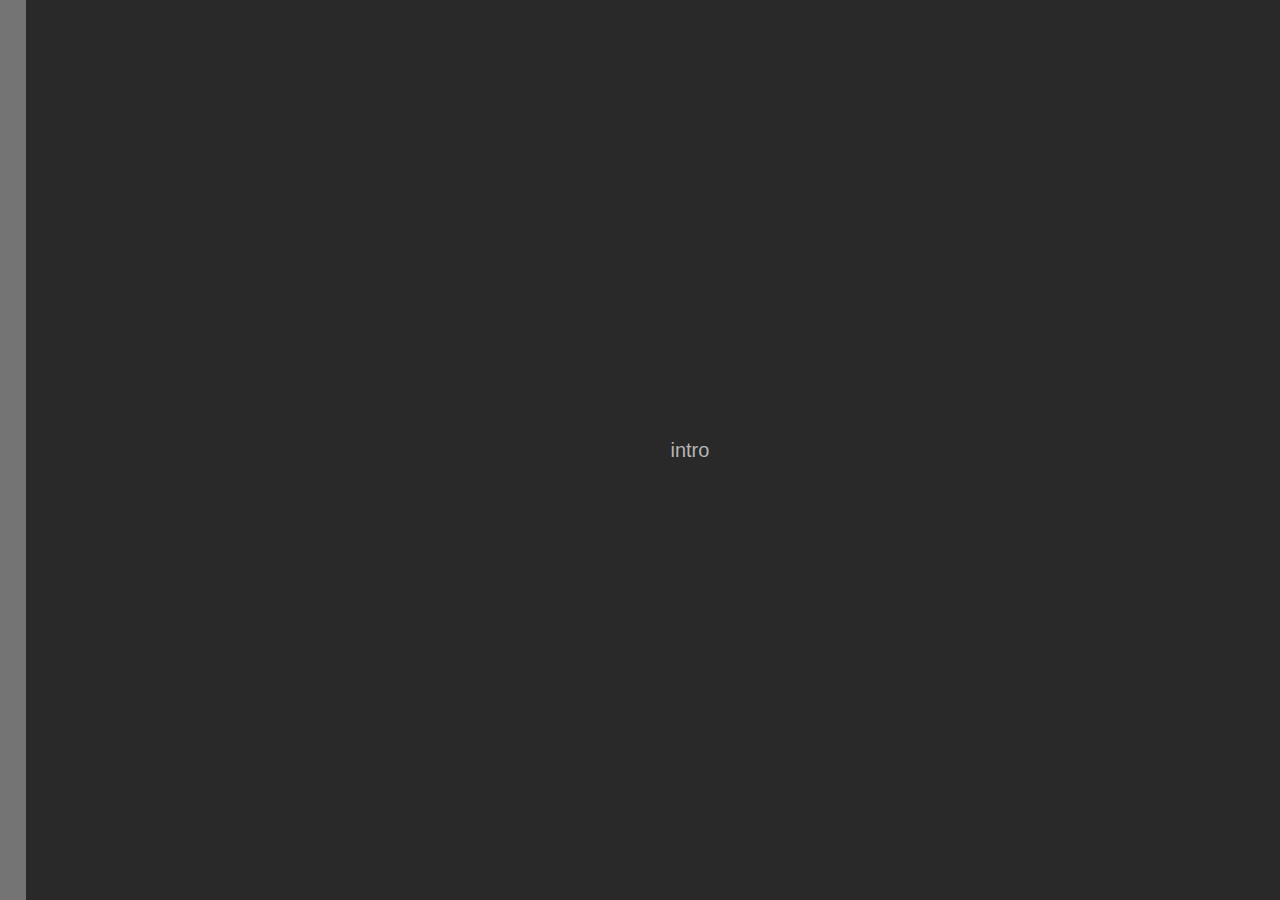
<file: index.html>
<!DOCTYPE html>
<html>
<head>
    <title>Resume Page</title>
    <link href="Styles/Main.css" rel="stylesheet">
    <script src="Scripts/jquery-2.0.3.js"></script>
    <script src="Scripts/snap.svg.js"></script>
    <script src="Scripts/Main.js" charset="utf-8"></script>
</head>
<body onload="init()">
    <div id="MainContent">
        <ul id="tabBar">
            <li>
                <div class="tab front">
                    <div class="tab-tag c1" ></div>
                    <div class="arrow c1"></div>
                    <span class="tab-text">About me</span>
                </div>
                <div class="tab back c1">
                    <span class="tab-back-text">About me</span>
                </div>
            </li>
            <li>
                <div class="tab front">
                    <div class="tab-tag c2"></div>
                    <div class="arrow c2"></div>
                    <span class="tab-text">Javascript</span>
                </div>
                <div class="tab back c2">
                    <span class="tab-back-text">Javascript</span>
                </div>
            </li>
            <li>
                <div class="tab front">
                    <div class="tab-tag c3"></div>
                    <div class="arrow c3"></div>
                    <span class="tab-text">CSS</span>
                </div>
                <div class="tab back c3">
                    <span class="tab-back-text">CSS</span>
                </div>
            </li>
            <li>
                <div class="tab front">
                    <div class="tab-tag c4"></div>
                    <div class="arrow c4"></div>
                    <span class="tab-text">Other Skill</span>
                </div>
                <div class="tab back c4">
                    <span class="tab-back-text">Other skill</span>
                </div>
            </li>
            <li>
                <div class="tab front">
                    <div class="tab-tag c5"></div>
                    <div class="arrow c5"></div>
                    <span class="tab-text">Demo</span>
                </div>
                <div class="tab back c5">
                    <span class="tab-back-text">Demo</span>
                </div>
            </li>
            <li>
                <div class="tab front">
                    <div class="tab-tag c6"></div>
                    <div class="arrow c6"></div>
                    <span class="tab-text">Find me</span>
                </div>
                <div class="tab back c6">
                    <h1 class="tab-back-text c6">Find me</h1>
                </div>
            </li>
        </ul>
        <div id="tabBar-phone">
            <p class="title">Resume</p>
            <div class="icon-more">
                <span></span>
                <span></span>
                <span></span>
            </div>
        </div>
        <nav id="phone-nav" >
            <div class="c1">About me</div>
            <div class="c2">Javascript</div>
            <div class="c3">CSS</div>
            <div class="c4">Other skills</div>
            <div class="c5">Demo</div>
            <div class="c6">Find me</div>
        </nav>
        <div id="container">
            <div id="intro" class="content">
                <p>intro</p>
            </div>
            <div id="aboutMe" class="content">
                    <p>I'm a <span>web developer</span>, 24 years old, majored IM and CSIE from NDHU.</p>
            </div>
            <div id="javascript" class="content">
                <p>javascript</p>
            </div>
            <div id="css" class="content">
                <p>css</p>
            </div>
            <div id="otherSkill" class="content">
                <p>otherSkill</p>
            </div>
            <div id="demo" class="content">
                <p>demo</p>
            </div>
            <div id="findMe" class="content">
                <p>findMe</p>
            </div>
        </div>
        <div id="scrollBarCover"></div>
    </div>
</body>
</html>
</file>
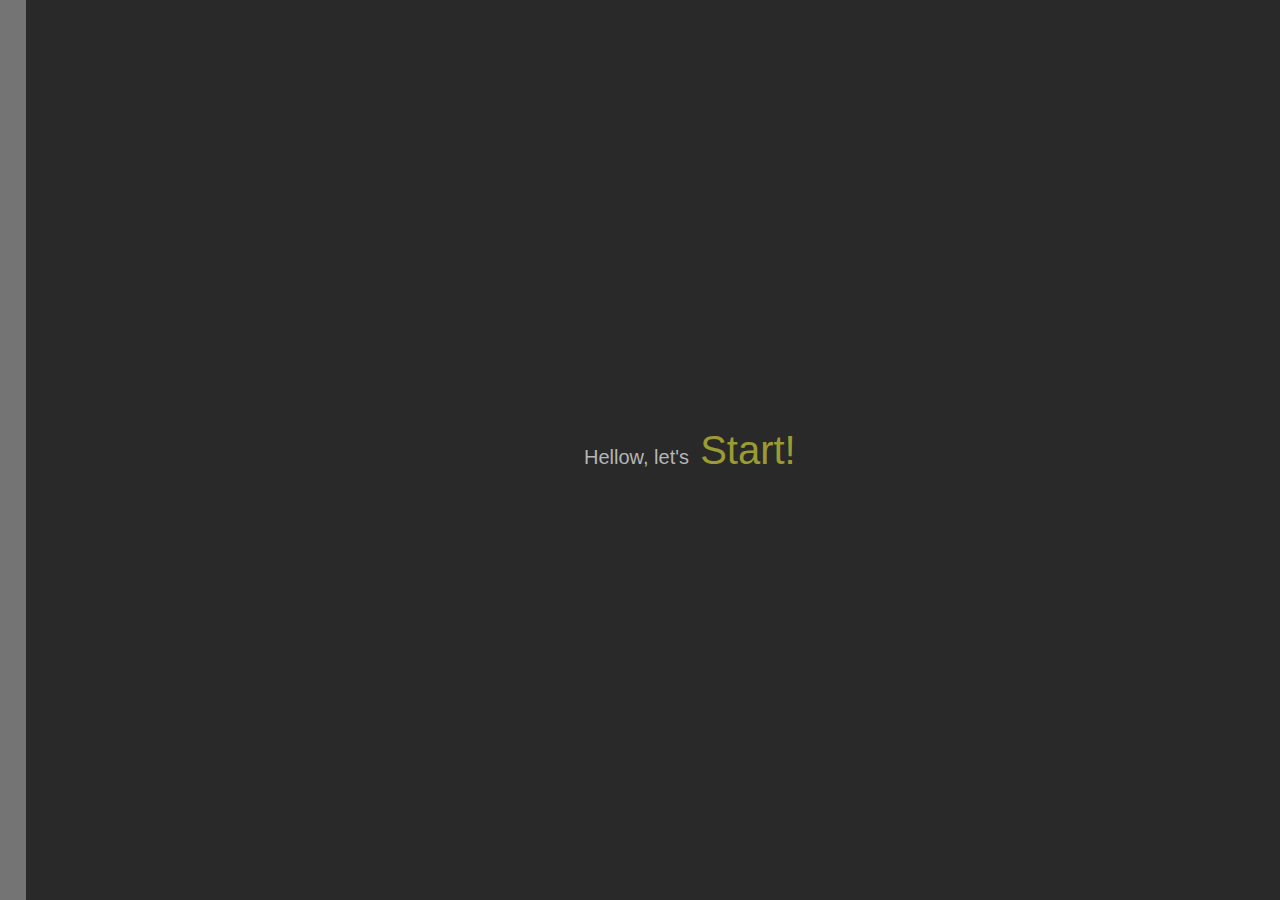
<file: test.html>
<!DOCTYPE html>
<html></html>
<head>
  <title>Resume Page</title>
  <link href="Styles/Main.css" rel="stylesheet">
  <script src="Scripts/jquery-2.0.3.js"></script>
  <script src="Scripts/TweenMax.min.js"></script>
  <script src="Scripts/jquery.superscrollorama.js"></script>
  <script src="Scripts/snap.svg.js"></script>
  <script src="Scripts/Main.js" charset="utf-8"></script>
</head>
<body onload="init()">
  <div id="MainContent">
    <ul id="tabBar">
      <li>
        <div class="tab front">
          <div class="tab-tag c1"></div>
          <div class="arrow c1"></div><span class="tab-text">About me</span>
        </div>
        <div class="tab back c1"><span class="tab-back-text">About me</span></div>
      </li>
      <li>
        <div class="tab front">
          <div class="tab-tag c2"></div>
          <div class="arrow c2"></div><span class="tab-text">Javascript</span>
        </div>
        <div class="tab back c2"><span class="tab-back-text">Javascript</span></div>
      </li>
      <li>
        <div class="tab front">
          <div class="tab-tag c3"></div>
          <div class="arrow c3"></div><span class="tab-text">HTML & CSS</span>
        </div>
        <div class="tab back c3"><span class="tab-back-text">HTML & CSS</span></div>
      </li>
      <li>
        <div class="tab front">
          <div class="tab-tag c4"></div>
          <div class="arrow c4"></div><span class="tab-text">Others</span>
        </div>
        <div class="tab back c4"><span class="tab-back-text">Others</span></div>
      </li>
      <li>
        <div class="tab front">
          <div class="tab-tag c5"></div>
          <div class="arrow c5"></div><span class="tab-text">Works</span>
        </div>
        <div class="tab back c5"><span class="tab-back-text">Works</span></div>
      </li>
      <li>
        <div class="tab front">
          <div class="tab-tag c6"></div>
          <div class="arrow c6"></div><span class="tab-text">Find me</span>
        </div>
        <div class="tab back c6">
          <h1 class="tab-back-text c6">Find me</h1>
        </div>
      </li>
    </ul>
    <div id="tabBar-phone">
      <p class="title">Resume</p>
      <div class="icon-more"><span></span><span></span><span></span></div>
    </div>
    <nav id="phone-nav">
      <div class="c1">About me</div>
      <div class="c2">Javascript</div>
      <div class="c3">HTML & CSS</div>
      <div class="c4">Others</div>
      <div class="c5">Works</div>
      <div class="c6">Find me</div>
    </nav>
    <div id="container">
      <div id="intro" class="content">
        <p>Hellow, let's<span> Start!</span></p>
      </div>
      <div id="aboutMe" class="content">
        <div class="bracket left">
          <p>{</p>
        </div>
        <div class="main"><br>
          <p>I'm a<span> web</span> developer,<span> 24</span> years old,</p>
          <p>graduated from<span> NDHU</span>, majored<span> IM</span> and<span> CSIE</span>.</p><br>
          <p>Since I had some work experience,</p>
          <p>I became intersted in<span> UX</span> and<span> Data Visualization</span>,</p>
          <P>and keep practicing<span> new skills</span> everyday.</P>
        </div>
        <div class="bracket right">
          <p>}</p>
        </div>
      </div>
      <div id="javascript" class="content">
        <div class="smallCol"></div>
        <div id="col1" class="col">
          <div class="card">
            <div class="front">
              <div class="titleBox">
                <p class="title">Nativ</p>
                <p>Javascript</p>
              </div>
              <div class="describe">Solid</div>
            </div>
            <div class="back">
              <p>My first job is developing a<span> Smart-TV App</span>, and I became intersted in javascript in this job.</p><br>
              <p>I'm learning the<span> language features</span>, and make the code more<span> structured</span> and<span> efficient</span>.</p>
            </div>
          </div>
        </div>
        <div id="col2" class="col">
          <div class="card">
            <div class="front">
              <div class="titleBox">
                <p class="title">JQuery</p>
                <p>& Plugins</p>
              </div>
              <div class="describe">Familiar</div>
            </div>
            <div class="back">
              <p>I am familiar with jQuery, and know how to use it<span> correctly</span> and<span> efficiently</span>.</p><br>
              <p>I've written some jQuery<span> plugin</span>, you can find them on my github.</p>
            </div>
          </div>
        </div>
        <div id="col3" class="col">
          <div class="card">
            <div class="front">
              <div class="titleBox">
                <p class="title">MVC</p>
                <p>& Others</p>
              </div>
              <div class="describe">Fair</div>
            </div>
            <div class="back">
              <p>I've used<span> Backbone</span>for some small project, and now I'm learning<span> AngularJS</span>.</p><br>
              <p>Beacuse of some requirement, I've used<span> Snap.js</span> and<span> amChart</span> for<span> Data Visualization</span>.</p>
            </div>
          </div>
        </div>
        <div class="smallCol"></div>
      </div>
      <div id="css" class="content">
        <div class="row"></div>
        <div class="main">
          <div class="part top">
            <div class="title">HTML</div>
            <div class="describe">
              <p>I'm<span> Familiar</span> with XHTML1.0(using<span> Jade</span>), and learning some new feature about<span> HTML5</span>. I have some knowledge about<span> semantic HTML</span> and avoid redundancy DOMs.</p>
            </div>
          </div>
          <div class="part bot">
            <div class="describe">
              <p>My CSS skill doesn't as good as javascript, but I think it's<span> Not Bad</span>. I know how to do<span> RWD</span>, and new features in<span>CSS3</span>. I used<span> LESS + LESSHAT</span> deal with<span> cross-browser</span> issues and other annoying things.</p>
            </div>
            <div class="title">CSS</div>
          </div>
        </div>
        <div class="row"></div>
      </div>
      <!--#otherSkill.content
      .col
      .main
          ul.parallax
              li.parallax-layer
                  img(src='imgs/other4.png').l4
              li.parallax-layer
                  img(src='imgs/other3.png').l3
              li.parallax-layer
                  img(src='imgs/other2.png').l2
              li.parallax-layer
                  img(src='imgs/other1.png').l1
      .col
      -->
      <div id="otherSkill" class="content">
        <div class="main">
          <svg id="skillChart"></svg>
        </div>
      </div>
      <div id="works" class="content">
        <div class="row"></div>
        <div class="main">
          <div class="monitor"><img src="imgs/works.png"></div>
          <div class="stand"></div>
          <div class="bottom"></div>
        </div>
        <div class="progress">
          <div class="arrow left"></div>
          <ul>
            <li class="active"></li>
            <li></li>
            <li></li>
            <li></li>
            <li></li>
            <li></li>
          </ul>
          <div class="arrow right"></div>
        </div>
        <div class="describe">
          <ul>
            <li class="active">
              <div class="title">Graduation Project</div>
              <div class="text">
                <p>
                  A part of
                  &nbsp;<a target="_blank" href="http://www.ndap.org.tw/index.php">National Digital Archives Program</a>.
                </p>
                <p>Demo :<span> missing</span></p>
              </div>
            </li>
            <li>
              <div class="title">Smart TV App</div>
              <div class="text">
                <p>A stock app on Samsung & Panasonic smart-tv.</p>
                <p>Demo :<span> @TV</span></p>
              </div>
            </li>
            <li>
              <div class="title">Web Account</div>
              <div class="text">
                <p>An accounting web application.</p>
                <p><a target="_blank" href="http://apolkingg8.3utilities.com/webaccount/">Demo</a><span> (Sorry but it's hosted on my PC, so only open in the afternoon.)</span></p>
              </div>
            </li>
            <li>
              <div class="title">Album Box</div>
              <div class="text">
                <p>Personal project in school. My first web.</p>
                <p>Demo<span> missing</span></p>
              </div>
            </li>
            <li>
              <div class="title">KRT Logmap</div>
              <div class="text">
                <p>Practice for SVG. Parser used .NET(C#).</p>
                <p><a target="_blank" href="http://apolkingg8.github.io/DemoPages/KRT_logMap/demo.html">Demo</a><span> (Hosted on GithubPage)</span></p>
              </div>
            </li>
            <li>
              <div class="title">jQuery Plugins</div>
              <div class="text">
                <p>Two jQuery plugins on GitHub. Try it :p</p>
                <p><a target="_blank" href="https://github.com/apolkingg8/JQueryDatePickerTW">DatepickerTW</a>,&nbsp;<a target="_blank" href="https://github.com/apolkingg8/CommentOnPhoto">CommentOnPhoto</a></p>
              </div>
            </li>
          </ul>
        </div>
        <div class="row"></div>
      </div>
      <div id="findMe" class="content">
        <div class="main">
          <p>If you're looking for a<span> Front-End developer</span>, or just want a<span> chat</span>, you can find me at my&nbsp;<span><a target="_blank" href="http://apolkingg8.logdown.com">Blog</a></span>,&nbsp;<span><a target="_blank" href="https://github.com/apolkingg8">Github</a></span>, or&nbsp;<span><a target="_blank" href="mailto:apolkingg8@gmail.com">Mail me</a></span>. Thank you :)</p>
        </div>
      </div>
    </div>
    <div id="h-container"></div>
    <div id="scrollBarCover"></div>
  </div>
</body>
</file>
<file: Styles/Main.css>
/**
 * Eric Meyer's Reset CSS v2.0 (http://meyerweb.com/eric/tools/css/reset/)
 * http://cssreset.com
 */
html,
body,
div,
span,
applet,
object,
iframe,
h1,
h2,
h3,
h4,
h5,
h6,
p,
blockquote,
pre,
a,
abbr,
acronym,
address,
big,
cite,
code,
del,
dfn,
em,
img,
ins,
kbd,
q,
s,
samp,
small,
strike,
strong,
sub,
sup,
tt,
var,
b,
u,
i,
center,
dl,
dt,
dd,
ol,
ul,
li,
fieldset,
form,
label,
legend,
table,
caption,
tbody,
tfoot,
thead,
tr,
th,
td,
article,
aside,
canvas,
details,
embed,
figure,
figcaption,
footer,
header,
hgroup,
menu,
nav,
output,
ruby,
section,
summary,
time,
mark,
audio,
video {
  margin: 0;
  padding: 0;
  border: 0;
  font-size: 100%;
  font: inherit;
  vertical-align: baseline;
}
/* HTML5 display-role reset for older browsers */
article,
aside,
details,
figcaption,
figure,
footer,
header,
hgroup,
menu,
nav,
section {
  display: block;
}
body {
  line-height: 1;
}
ol,
ul {
  list-style: none;
}
blockquote,
q {
  quotes: none;
}
blockquote:before,
blockquote:after,
q:before,
q:after {
  content: '';
  content: none;
}
table {
  border-collapse: collapse;
  border-spacing: 0;
}
.c1 {
  background-color: #639c1d;
  border-color: transparent transparent transparent #639c1d;
  color: #639c1d;
}
@media only screen and (max-width: 959px) {
  .c1 {
    border-color: #639c1d transparent transparent transparent;
  }
}
.c1d {
  background-color: #1c3813;
}
.c2 {
  background-color: #078ea8;
  border-color: transparent transparent transparent #078ea8;
  color: #078ea8;
}
@media only screen and (max-width: 959px) {
  .c2 {
    border-color: #078ea8 transparent transparent transparent;
  }
}
.c2d {
  background-color: #072936;
}
.c3 {
  background-color: #844cae;
  border-color: transparent transparent transparent #844cae;
  color: #844cae;
}
@media only screen and (max-width: 959px) {
  .c3 {
    border-color: #844cae transparent transparent transparent;
  }
}
.c3d {
  background-color: #2c1a3b;
}
.c4 {
  background-color: #cb7900;
  border-color: transparent transparent transparent #cb7900;
  color: #cb7900;
}
@media only screen and (max-width: 959px) {
  .c4 {
    border-color: #cb7900 transparent transparent transparent;
  }
}
.c4d {
  background-color: #492a00;
}
.c5 {
  background-color: #369363;
  border-color: transparent transparent transparent #369363;
  color: #369363;
}
@media only screen and (max-width: 959px) {
  .c5 {
    border-color: #369363 transparent transparent transparent;
  }
}
.c5d {
  background-color: #1a3f28;
}
.c6 {
  background-color: #5064a9;
  border-color: transparent transparent transparent #5064a9;
  color: #5064a9;
}
@media only screen and (max-width: 959px) {
  .c6 {
    border-color: #5064a9 transparent transparent transparent;
  }
}
.c6d {
  background-color: #1e2541;
}
html,
body {
  background-color: #747474;
  width: 100%;
  min-width: 300px;
  height: 100%;
  display: -webkit-box;
  display: -moz-box;
  display: -webkit-flex;
  display: -ms-flexbox;
  display: flex;
  -webkit-box-align: center;
  -moz-box-align: center;
  -webkit-align-items: center;
  -ms-flex-align: center;
  align-items: center;
  -webkit-box-pack: center;
  -moz-box-pack: center;
  -webkit-justify-content: center;
  -ms-flex-pack: center;
  justify-content: center;
  overflow-x: hidden;
  font-family: "Raleway Bold", sans-serif;
}
#MainContent {
  background-color: #292929;
  margin-left: 2%;
  height: 100%;
  width: 98%;
  position: relative;
  min-height: 787px;
}
@media only screen and (max-width: 719px) {
  #MainContent {
    width: 100%;
    height: 100%;
  }
}
#tabBar {
  width: 19%;
  height: calc(100% - 60px);
  float: left;
  padding: 30px 0px;
}
@media only screen and (min-width: 720px) and (max-width: 959px) {
  #tabBar {
    width: 100%;
    height: 20%;
    padding: 0px;
    float: none;
  }
}
@media only screen and (max-width: 719px) {
  #tabBar {
    display: none;
  }
}
#tabBar li {
  height: calc((100%) / 6);
  list-style: none;
  position: relative;
  cursor: pointer;
  -webkit-transform-style: preserve-3d;
  -moz-transform-style: preserve-3d;
  -o-transform-style: preserve-3d;
  -ms-transform-style: preserve-3d;
  transform-style: preserve-3d;
}
@media only screen and (min-width: 720px) and (max-width: 959px) {
  #tabBar li {
    float: right;
    width: calc(99.9% / 6);
    height: 15%;
  }
}
#tabBar li .front {
  height: 100%;
  opacity: 0;
  background-color: #292929;
  text-align: center;
  -webkit-transition-duration: 0.6s;
  -moz-transition-duration: 0.6s;
  -o-transition-duration: 0.6s;
  transition-duration: 0.6s;
  -webkit-transition-property: optical;
  -moz-transition-property: optical;
  -o-transition-property: optical;
  transition-property: optical;
  -webkit-backface-visibility: hidden;
  -moz-backface-visibility: hidden;
  -o-backface-visibility: hidden;
  -ms-backface-visibility: hidden;
  backface-visibility: hidden;
}
@media only screen and (min-width: 720px) and (max-width: 959px) {
  #tabBar li .front {
    opacity: 1;
  }
}
#tabBar li .front:hover {
  opacity: 1;
}
#tabBar li .front .tab-tag {
  width: 7%;
  height: 100%;
  float: left;
}
@media only screen and (min-width: 720px) and (max-width: 959px) {
  #tabBar li .front .tab-tag {
    width: 100%;
    height: 30%;
    float: none;
  }
}
@media screen and (min-width: 959px)  {
  #tabBar li .front .arrow {
    position: absolute;
    top: calc(50% - 10px);
    left: 0;
    height: 0;
    width: 3%;
    border-style: solid;
    border-width: 0px;
    -webkit-transition-delay: 0.1s;
    -moz-transition-delay: 0.1s;
    -o-transition-delay: 0.1s;
    transition-delay: 0.1s;
    -webkit-transition-duration: 0.3s;
    -moz-transition-duration: 0.3s;
    -o-transition-duration: 0.3s;
    transition-duration: 0.3s;
    -webkit-transition-property: border-width;
    -moz-transition-property: border-width;
    -o-transition-property: border-width;
    transition-property: border-width;
    background-color: transparent;
  }
}
@media screen and (min-width: 959px)  {
  #tabBar li .front:hover .arrow {
    left: 7%;
    border-width: 10px 0px 10px 10px;
  }
}
@media screen and (min-width: 959px)  {
  #tabBar li .front .tab-text {
    position: absolute;
    top: 50%;
    left: 20%;
    height: 30%;
    width: 80%;
    margin: -5% 0 0 0;
    color: #747474;
    font-weight: bold;
    font-size: 40px;
    opacity: 0;
    -webkit-transition-duration: 0.6s;
    -moz-transition-duration: 0.6s;
    -o-transition-duration: 0.6s;
    transition-duration: 0.6s;
    -webkit-transition-property: opacity;
    -moz-transition-property: opacity;
    -o-transition-property: opacity;
    transition-property: opacity;
  }
}
@media only screen and (min-width: 720px) and (max-width: 959px) {
  #tabBar li .front .tab-text {
    color: #b5b5b5;
    font-size: 20px;
  }
}
@media only screen and (min-width: 960px) and (max-width: 1367px) {
  #tabBar li .front .tab-text {
    font-size: 30px;
  }
}
#tabBar li .front:hover .tab-text {
  opacity: 1;
}
#tabBar li .back {
  height: 100%;
  width: 100%;
  position: absolute;
  top: 0%;
  z-index: -10;
  -webkit-transform: rotateY(180deg);
  -moz-transform: rotateY(180deg);
  -o-transform: rotateY(180deg);
  -ms-transform: rotateY(180deg);
  transform: rotateY(180deg);
  -webkit-backface-visibility: hidden;
  -moz-backface-visibility: hidden;
  -o-backface-visibility: hidden;
  -ms-backface-visibility: hidden;
  backface-visibility: hidden;
}
#tabBar li .back .tab-back-text {
  position: absolute;
  bottom: 0px;
  right: 10px;
  color: #292929;
  font-weight: bolder;
  font-size: 50px;
}
@media only screen and (min-width: 720px) and (max-width: 959px) {
  #tabBar li .back {
    height: 70%;
  }
  #tabBar li .back .tab-back-text {
    font-size: 25px;
  }
}
@media only screen and (min-width: 960px) and (max-width: 1367px) {
  #tabBar li .back .tab-back-text {
    font-size: 35px;
  }
}
@media screen and (min-width: 959px)  {
  #tabBar li.active {
    /*.keyframes(
          ~'animationName,
          50% {
            transform(translateX(-10px));
          },
          100%{
            transform(translateX(-10px) rotateY(180deg));
          }'
        );*/
    -webkit-transform: translateX(-200px) rotateY(180deg) translateX(-180px) translateY(-10px);
    -moz-transform: translateX(-200px) rotateY(180deg) translateX(-180px) translateY(-10px);
    -o-transform: translateX(-200px) rotateY(180deg) translateX(-180px) translateY(-10px);
    -ms-transform: translateX(-200px) rotateY(180deg) translateX(-180px) translateY(-10px);
    transform: translateX(-200px) rotateY(180deg) translateX(-180px) translateY(-10px);
    -webkit-transition-duration: 1s;
    -moz-transition-duration: 1s;
    -o-transition-duration: 1s;
    transition-duration: 1s;
  }
  #tabBar li.active .front {
    -webkit-transition-delay: 0.6s;
    -moz-transition-delay: 0.6s;
    -o-transition-delay: 0.6s;
    transition-delay: 0.6s;
    -webkit-transition-duration: 0s;
    -moz-transition-duration: 0s;
    -o-transition-duration: 0s;
    transition-duration: 0s;
    -webkit-transition-property: opacity;
    -moz-transition-property: opacity;
    -o-transition-property: opacity;
    transition-property: opacity;
    opacity: 0;
  }
  #tabBar li.active .back {
    z-index: 10;
    -webkit-transition-delay: 0.5s;
    -moz-transition-delay: 0.5s;
    -o-transition-delay: 0.5s;
    transition-delay: 0.5s;
    -webkit-transition-duration: 0.3s;
    -moz-transition-duration: 0.3s;
    -o-transition-duration: 0.3s;
    transition-duration: 0.3s;
    -webkit-transition-property: all;
    -moz-transition-property: all;
    -o-transition-property: all;
    transition-property: all;
    -webkit-box-shadow: 5px 5px 3px 3px #232323;
    -moz-box-shadow: 5px 5px 3px 3px #232323;
    box-shadow: 5px 5px 3px 3px #232323;
  }
  #tabBar li.active .back:before {
    content: '';
    position: absolute;
    top: -12px;
    left: 0px;
    border-style: solid;
    border-width: 6px 10px 6px 10px;
    border-color: transparent #232323 #232323 transparent;
  }
  #tabBar li.active .back.c1:before {
    display: none;
  }
}
@media only screen and (min-width: 720px) and (max-width: 959px) {
  #tabBar li.active {
    position: absolute;
    top: 7%;
    width: 30%;
    -webkit-transform: translateX(-200px) rotateY(180deg) translateX(-190px);
    -moz-transform: translateX(-200px) rotateY(180deg) translateX(-190px);
    -o-transform: translateX(-200px) rotateY(180deg) translateX(-190px);
    -ms-transform: translateX(-200px) rotateY(180deg) translateX(-190px);
    transform: translateX(-200px) rotateY(180deg) translateX(-190px);
    -webkit-transition-duration: 1s;
    -moz-transition-duration: 1s;
    -o-transition-duration: 1s;
    transition-duration: 1s;
  }
  #tabBar li.active .front {
    -webkit-transition-duration: 0s;
    -moz-transition-duration: 0s;
    -o-transition-duration: 0s;
    transition-duration: 0s;
    -webkit-transition-property: opacity, position;
    -moz-transition-property: opacity, position;
    -o-transition-property: opacity, position;
    transition-property: opacity, position;
    opacity: 0;
  }
  #tabBar li.active .back {
    z-index: 10;
    -webkit-transition-delay: 0.5s;
    -moz-transition-delay: 0.5s;
    -o-transition-delay: 0.5s;
    transition-delay: 0.5s;
    -webkit-transition-duration: 0.3s;
    -moz-transition-duration: 0.3s;
    -o-transition-duration: 0.3s;
    transition-duration: 0.3s;
    -webkit-transition-property: all;
    -moz-transition-property: all;
    -o-transition-property: all;
    transition-property: all;
    -webkit-box-shadow: 5px 5px 3px 3px #232323;
    -moz-box-shadow: 5px 5px 3px 3px #232323;
    box-shadow: 5px 5px 3px 3px #232323;
  }
  #tabBar li.active .back:before {
    content: '';
    position: absolute;
    top: -12px;
    left: 0px;
    border-style: solid;
    border-width: 6px 5px 6px 5px;
    border-color: transparent #232323 #232323 transparent;
  }
}
#tabBar-phone {
  display: none;
  cursor: pointer;
  width: calc(100%);
  height: 50px;
  border-bottom: 1px solid #747474;
  color: #292929;
}
@media only screen and (max-width: 719px) {
  #tabBar-phone {
    display: block;
  }
}
#tabBar-phone .title {
  font-size: 30px;
  font-weight: bold;
  display: inline;
  line-height: 50px;
  padding-left: 20px;
}
#tabBar-phone .icon-more {
  width: 20px;
  height: 20px;
  padding: 15px;
  display: inline-block;
  float: right;
  background-color: transparent;
  border-style: none;
}
#tabBar-phone .icon-more span {
  width: 20px;
  height: 2px;
  margin-top: 4px;
  display: block;
  background-color: #292929;
}
#phone-nav {
  display: none;
  cursor: pointer;
}
@media only screen and (max-width: 719px) {
  #phone-nav {
    display: block;
    width: 100%;
    z-index: 110;
    position: fixed;
    visibility: hidden;
    background-color: #292929;
    border-bottom: 1px solid #747474;
  }
  #phone-nav div {
    opacity: 0;
    line-height: 0px;
    background-color: #292929;
    padding-left: 20px;
    font-size: 20px;
    font-weight: bold;
    -webkit-transition-property: all;
    -moz-transition-property: all;
    -o-transition-property: all;
    transition-property: all;
    -webkit-transition-duration: 0.3s;
    -moz-transition-duration: 0.3s;
    -o-transition-duration: 0.3s;
    transition-duration: 0.3s;
  }
  #phone-nav.active {
    visibility: visible;
  }
  #phone-nav.active div {
    opacity: 1;
    line-height: 40px;
  }
}
#container {
  width: calc(80% - 20px);
  height: 100%;
  margin: auto;
  float: right;
  position: relative;
  color: #b5b5b5;
  overflow-y: scroll;
  overflow-x: hidden;
  /*
  #otherSkill {
    .flex-direction(row);

    .col {
      .flex(1);
    }

    .main {
      .flex(4);
      height: 60%;

      ul {
        width: 100%;
        height: 100%;
        position: relative;

        li {
          position: absolute;
          width: 100%;
          height: 100%;
          top: 0px;
          left: 0px;

          img {
            position: absolute;
            height: 100%;
          }
        }
      }
    }
  }
*/
}
@media only screen and (min-width: 720px) and (max-width: 959px) {
  #container {
    width: calc(100% - 20px);
    height: calc(75% - 20px);
    float: none;
  }
}
@media only screen and (max-width: 719px) {
  #container {
    width: calc(100% - 20px);
    height: calc(100% - 71px);
    float: none;
  }
}
#container .content {
  width: 100%;
  height: calc(100% - 60px);
  margin: auto;
  padding: 30px 0px;
  display: -webkit-box;
  display: -moz-box;
  display: -webkit-flex;
  display: -ms-flexbox;
  display: flex;
  -webkit-box-align: center;
  -moz-box-align: center;
  -webkit-align-items: center;
  -ms-flex-align: center;
  align-items: center;
  -webkit-box-pack: center;
  -moz-box-pack: center;
  -webkit-justify-content: center;
  -ms-flex-pack: center;
  justify-content: center;
  -webkit-box-direction: normal;
  -moz-box-direction: normal;
  -webkit-box-orient: horizontal;
  -moz-box-orient: horizontal;
  -webkit-flex-direction: row;
  -ms-flex-direction: row;
  flex-direction: row;
  text-align: center;
  font-size: 30px;
}
@media screen and (max-width: 1367px)  {
  #container .content {
    font-size: 20px;
  }
}
#container #intro p {
  padding-right: 20%;
}
#container #intro p span {
  cursor: pointer;
  color: #9c9b33;
  font-size: 200%;
}
#container #aboutMe {
  line-height: 150%;
}
#container #aboutMe .main {
  -webkit-box-flex: 2;
  -moz-box-flex: 2;
  -webkit-flex: 2;
  -ms-flex: 2;
  flex: 2;
  display: -webkit-box;
  display: -moz-box;
  display: -webkit-flex;
  display: -ms-flexbox;
  display: flex;
  -webkit-box-direction: normal;
  -moz-box-direction: normal;
  -webkit-box-orient: vertical;
  -moz-box-orient: vertical;
  -webkit-flex-direction: column;
  -ms-flex-direction: column;
  flex-direction: column;
  -webkit-box-align: center;
  -moz-box-align: center;
  -webkit-align-items: center;
  -ms-flex-align: center;
  align-items: center;
  -webkit-box-pack: center;
  -moz-box-pack: center;
  -webkit-justify-content: center;
  -ms-flex-pack: center;
  justify-content: center;
  text-align: center;
  font-size: 80%;
}
#container #aboutMe .main span {
  color: #639c1d;
}
#container #aboutMe .bracket {
  -webkit-box-flex: 1;
  -moz-box-flex: 1;
  -webkit-flex: 1;
  -ms-flex: 1;
  flex: 1;
  font-size: 1500%;
  color: #639c1d;
  font-weight: 100;
}
@media only screen and (max-width: 719px) {
  #container #aboutMe .bracket {
    display: none;
  }
}
#container #javascript {
  flex-direction: row;
}
#container #javascript .smallCol {
  -webkit-box-flex: 0;
  -moz-box-flex: 0;
  -webkit-flex: 0.5;
  -ms-flex: 0.5;
  flex: 0.5;
}
#container #javascript .col {
  -webkit-box-flex: 1;
  -moz-box-flex: 1;
  -webkit-flex: 1;
  -ms-flex: 1;
  flex: 1;
  display: -webkit-box;
  display: -moz-box;
  display: -webkit-flex;
  display: -ms-flexbox;
  display: flex;
  -webkit-box-align: center;
  -moz-box-align: center;
  -webkit-align-items: center;
  -ms-flex-align: center;
  align-items: center;
  -webkit-box-pack: center;
  -moz-box-pack: center;
  -webkit-justify-content: center;
  -ms-flex-pack: center;
  justify-content: center;
  height: 60%;
}
#container #javascript .col .card {
  width: 100%;
  height: 50%;
  position: relative;
  -webkit-transform-style: preserve-3d;
  -moz-transform-style: preserve-3d;
  -o-transform-style: preserve-3d;
  -ms-transform-style: preserve-3d;
  transform-style: preserve-3d;
  -webkit-transition-duration: 1s;
  -moz-transition-duration: 1s;
  -o-transition-duration: 1s;
  transition-duration: 1s;
}
#container #javascript .col .card .front {
  width: 100%;
  height: auto;
  position: absolute;
  top: 0;
  z-index: 10;
  flex-direction: column;
  display: -webkit-box;
  display: -moz-box;
  display: -webkit-flex;
  display: -ms-flexbox;
  display: flex;
  -webkit-box-align: center;
  -moz-box-align: center;
  -webkit-align-items: center;
  -ms-flex-align: center;
  align-items: center;
  -webkit-box-pack: center;
  -moz-box-pack: center;
  -webkit-justify-content: center;
  -ms-flex-pack: center;
  justify-content: center;
  -webkit-backface-visibility: hidden;
  -moz-backface-visibility: hidden;
  -o-backface-visibility: hidden;
  -ms-backface-visibility: hidden;
  backface-visibility: hidden;
}
#container #javascript .col .card .front .titleBox .title:first-letter {
  font-size: 500%;
  color: #078ea8;
}
#container #javascript .col .card .front .describe {
  width: 90%;
  text-align: center;
  border-top: #747474 2px solid;
  margin: 10px auto 0px auto;
  padding-top: 10px;
  color: #078ea8;
}
#container #javascript .col .card .back {
  width: 80%;
  height: auto;
  position: absolute;
  top: 0;
  z-index: 9;
  display: -webkit-box;
  display: -moz-box;
  display: -webkit-flex;
  display: -ms-flexbox;
  display: flex;
  -webkit-box-align: center;
  -moz-box-align: center;
  -webkit-align-items: center;
  -ms-flex-align: center;
  align-items: center;
  -webkit-box-pack: center;
  -moz-box-pack: center;
  -webkit-justify-content: center;
  -ms-flex-pack: center;
  justify-content: center;
  flex-direction: column;
  -webkit-transform: rotateY(180deg);
  -moz-transform: rotateY(180deg);
  -o-transform: rotateY(180deg);
  -ms-transform: rotateY(180deg);
  transform: rotateY(180deg);
  -webkit-backface-visibility: hidden;
  -moz-backface-visibility: hidden;
  -o-backface-visibility: hidden;
  -ms-backface-visibility: hidden;
  backface-visibility: hidden;
  font-size: 80%;
  padding: 0px 10%;
  line-height: 120%;
}
#container #javascript .col .card .back span {
  color: #078ea8;
}
#container #javascript .col:hover .card {
  -webkit-transform: rotateY(180deg);
  -moz-transform: rotateY(180deg);
  -o-transform: rotateY(180deg);
  -ms-transform: rotateY(180deg);
  transform: rotateY(180deg);
}
#container #javascript .col:hover .card .front {
  z-index: 9;
}
#container #javascript .col:hover .card .back {
  z-index: 10;
}
#container #css {
  -webkit-box-direction: normal;
  -moz-box-direction: normal;
  -webkit-box-orient: vertical;
  -moz-box-orient: vertical;
  -webkit-flex-direction: column;
  -ms-flex-direction: column;
  flex-direction: column;
}
#container #css .row {
  -webkit-box-flex: 1;
  -moz-box-flex: 1;
  -webkit-flex: 1;
  -ms-flex: 1;
  flex: 1;
}
#container #css .main {
  -webkit-box-flex: 2;
  -moz-box-flex: 2;
  -webkit-flex: 2.5;
  -ms-flex: 2.5;
  flex: 2.5;
  position: relative;
  width: 60%;
}
#container #css .main .part {
  position: absolute;
  height: 50%;
  width: 100%;
  display: -webkit-box;
  display: -moz-box;
  display: -webkit-flex;
  display: -ms-flexbox;
  display: flex;
  -webkit-box-align: center;
  -moz-box-align: center;
  -webkit-align-items: center;
  -ms-flex-align: center;
  align-items: center;
}
#container #css .main .part .title {
  width: auto;
  font-size: 500%;
  color: #844cae;
}
#container #css .main .part .describe {
  font-size: 80%;
}
#container #css .main .part .describe span {
  color: #844cae;
}
#container #css .main .part.top {
  top: 0px;
  -webkit-box-pack: flex-start;
  -moz-box-pack: start;
  -webkit-justify-content: start;
  -ms-flex-pack: flex-start;
  justify-content: flex-start;
}
#container #css .main .part.top .describe {
  -webkit-box-flex: 5;
  -moz-box-flex: 5;
  -webkit-flex: 5;
  -ms-flex: 5;
  flex: 5;
  text-align: left;
  margin-left: 10px;
}
#container #css .main .part.bot {
  bottom: 0px;
  -webkit-box-pack: flex-end;
  -moz-box-pack: end;
  -webkit-justify-content: end;
  -ms-flex-pack: flex-end;
  justify-content: flex-end;
}
#container #css .main .part.bot .describe {
  -webkit-box-flex: 6;
  -moz-box-flex: 6;
  -webkit-flex: 6;
  -ms-flex: 6;
  flex: 6;
  text-align: right;
  margin-right: 10px;
}
#container #otherSkill svg {
  width: 500px;
  height: 500px;
}
#container #otherSkill svg path {
  stroke: #747474;
  stroke-width: 30px;
  fill: none;
  z-index: 11;
}
#container #otherSkill svg path.shadow {
  opacity: 0;
  stroke-width: 50px;
  z-index: 10;
}
#container #otherSkill svg path:hover {
  -webkit-transition-duration: 0.5s;
  -moz-transition-duration: 0.5s;
  -o-transition-duration: 0.5s;
  transition-duration: 0.5s;
  -webkit-transition-property: all;
  -moz-transition-property: all;
  -o-transition-property: all;
  transition-property: all;
  stroke: #cb7900;
  stroke-width: 40px;
}
#container #otherSkill svg path.shadow.active {
  -webkit-transition-duration: 0.5s;
  -moz-transition-duration: 0.5s;
  -o-transition-duration: 0.5s;
  transition-duration: 0.5s;
  -webkit-transition-property: all;
  -moz-transition-property: all;
  -o-transition-property: all;
  transition-property: all;
  opacity: 0.5;
  stroke: #cb7900;
}
#container #otherSkill svg text {
  fill: #747474;
}
#container #otherSkill svg text.title {
  fill: #cb7900;
  font-size: 60px;
}
#container #otherSkill svg text.describe {
  font-size: 20px;
}
#container #works {
  -webkit-box-direction: normal;
  -moz-box-direction: normal;
  -webkit-box-orient: vertical;
  -moz-box-orient: vertical;
  -webkit-flex-direction: column;
  -ms-flex-direction: column;
  flex-direction: column;
}
#container #works .row {
  -webkit-box-flex: 1;
  -moz-box-flex: 1;
  -webkit-flex: 1;
  -ms-flex: 1;
  flex: 1;
}
#container #works .main {
  height: 378px;
  width: 80%;
}
#container #works .main .monitor {
  -webkit-box-sizing: border-box;
  -moz-box-sizing: border-box;
  box-sizing: border-box;
  margin: auto;
  width: 600px;
  height: 338px;
  position: relative;
  border: 10px solid #747474;
  -webkit-border-radius: 5px;
  -webkit-background-clip: padding-box;
  -moz-border-radius: 5px;
  -moz-background-clip: padding;
  border-radius: 5px;
  background-clip: padding-box;
  overflow-x: hidden;
}
#container #works .main .monitor img {
  height: 100%;
  position: absolute;
  left: 0px;
}
#container #works .main .stand {
  -webkit-box-sizing: border-box;
  -moz-box-sizing: border-box;
  box-sizing: border-box;
  margin: auto;
  height: 30px;
  width: 70px;
  border-width: 0px 10px 30px 10px;
  border-color: transparent transparent #b5b5b5 transparent;
  border-style: solid;
}
#container #works .main .bottom {
  -webkit-box-sizing: border-box;
  -moz-box-sizing: border-box;
  box-sizing: border-box;
  height: 10px;
  width: 200px;
  margin: auto;
  border-top: 10px solid #747474;
  -webkit-border-top-left-radius: 10px;
  -moz-border-radius-topleft: 10px;
  border-top-left-radius: 10px;
  -webkit-border-top-right-radius: 10px;
  -webkit-background-clip: padding-box;
  -moz-border-radius-topright: 10px;
  -moz-background-clip: padding;
  border-top-right-radius: 10px;
  background-clip: padding-box;
}
#container #works .progress {
  -webkit-box-flex: 1;
  -moz-box-flex: 1;
  -webkit-flex: 1;
  -ms-flex: 1;
  flex: 1;
  display: -webkit-box;
  display: -moz-box;
  display: -webkit-flex;
  display: -ms-flexbox;
  display: flex;
  -webkit-box-pack: center;
  -moz-box-pack: center;
  -webkit-justify-content: center;
  -ms-flex-pack: center;
  justify-content: center;
  -webkit-box-align: center;
  -moz-box-align: center;
  -webkit-align-items: center;
  -ms-flex-align: center;
  align-items: center;
}
#container #works .progress .arrow {
  width: 30px;
  height: 30px;
  -webkit-transform: rotate(45deg);
  -moz-transform: rotate(45deg);
  -o-transform: rotate(45deg);
  -ms-transform: rotate(45deg);
  transform: rotate(45deg);
  cursor: pointer;
}
#container #works .progress .arrow.left {
  border-left: 2px solid #369363;
  border-bottom: 2px solid #369363;
}
#container #works .progress .arrow.right {
  border-right: 2px solid #369363;
  border-top: 2px solid #369363;
}
#container #works .progress li {
  float: left;
  width: 10px;
  height: 10px;
  -webkit-transform: rotate(45deg);
  -moz-transform: rotate(45deg);
  -o-transform: rotate(45deg);
  -ms-transform: rotate(45deg);
  transform: rotate(45deg);
  background-color: #747474;
  margin: 0px 10px;
  cursor: pointer;
}
#container #works .progress li.active {
  background-color: #369363;
}
#container #works .describe {
  -webkit-box-flex: 1;
  -moz-box-flex: 1;
  -webkit-flex: 1;
  -ms-flex: 1;
  flex: 1;
  width: 80%;
  position: relative;
}
#container #works .describe li {
  display: -webkit-box;
  display: -moz-box;
  display: -webkit-flex;
  display: -ms-flexbox;
  display: flex;
  -webkit-box-pack: center;
  -moz-box-pack: center;
  -webkit-justify-content: center;
  -ms-flex-pack: center;
  justify-content: center;
  -webkit-box-align: center;
  -moz-box-align: center;
  -webkit-align-items: center;
  -ms-flex-align: center;
  align-items: center;
  -webkit-box-direction: normal;
  -moz-box-direction: normal;
  -webkit-box-orient: horizontal;
  -moz-box-orient: horizontal;
  -webkit-flex-direction: row;
  -ms-flex-direction: row;
  flex-direction: row;
  position: absolute;
  top: 0px;
  left: 0px;
  opacity: 0;
  z-index: -10;
  -webkit-transition-duration: 0.5s;
  -moz-transition-duration: 0.5s;
  -o-transition-duration: 0.5s;
  transition-duration: 0.5s;
  -webkit-transition-property: opacity;
  -moz-transition-property: opacity;
  -o-transition-property: opacity;
  transition-property: opacity;
}
#container #works .describe li .title {
  -webkit-box-flex: 4;
  -moz-box-flex: 4;
  -webkit-flex: 4;
  -ms-flex: 4;
  flex: 4;
  color: #369363;
  font-size: 200%;
  text-align: right;
  padding-right: 30px;
  border-right: 5px solid #747474;
}
#container #works .describe li .text {
  -webkit-box-flex: 6;
  -moz-box-flex: 6;
  -webkit-flex: 6;
  -ms-flex: 6;
  flex: 6;
  padding-left: 20px;
  font-size: 80%;
  text-align: left;
}
#container #works .describe li .text p {
  line-height: 150%;
}
#container #works .describe li .text p a {
  color: #369363;
}
#container #works .describe li .text p span {
  color: #747474;
}
#container #works .describe li.active {
  height: auto;
  opacity: 1;
  z-index: 0;
}
#container #findMe .main {
  margin: auto;
  width: 60%;
  line-height: 150%;
}
#container #findMe .main span {
  color: #5064a9;
}
#container #findMe .main a {
  color: #5064a9;
}
#scrollBarCover {
  position: absolute;
  right: 0px;
  width: 25px;
  height: 100%;
  z-index: 100;
  background-color: #292929;
  clear: both;
}
@media only screen and (min-width: 720px) and (max-width: 959px) {
  #scrollBarCover {
    top: 15%;
    height: 85%;
  }
}
@media only screen and (max-width: 719px) {
  #scrollBarCover {
    top: 51px;
    height: calc(100% - 51px);
  }
}
#ver-line {
  background-color: #747474;
  width: 2px;
  height: 90%;
  position: absolute;
  top: 5%;
  left: 20%;
}
</file>
